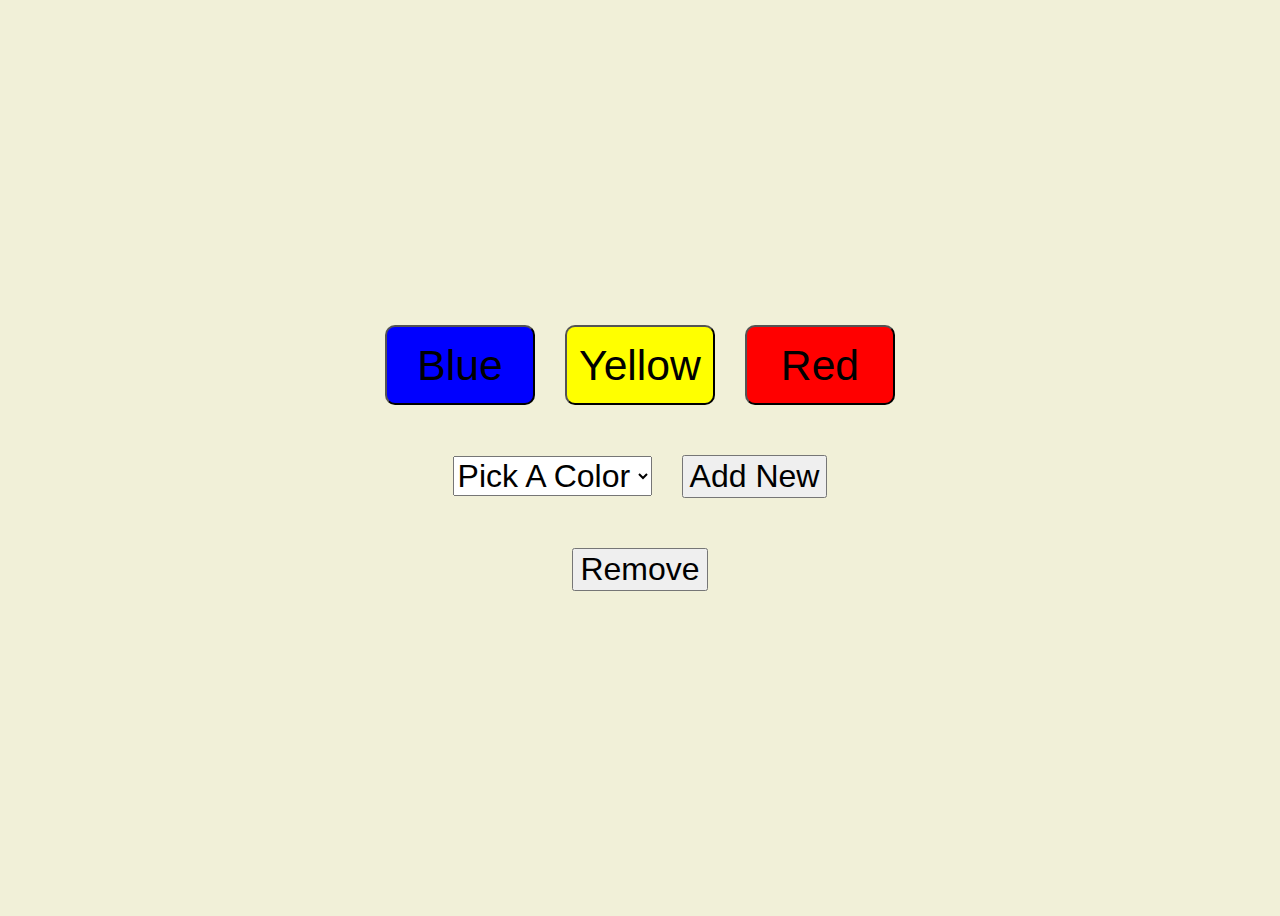
<file: index.html>
<!DOCTYPE html>
<html lang="en">

<head>
    <meta charset="UTF-8">
    <meta name="viewport" content="width=device-width, initial-scale=1.0">
    <meta http-equiv="X-UA-Compatible" content="ie=edge">
    <title>Color Selector</title>
    <link rel="stylesheet" href="style.css">
</head>

<body>
    <div id="elements">
        <div id="button-holder">
        </div>
        <div id="select-color">
            <select id="color-selector">
                <option value = '' data-color = 'nothing'>Pick a Color</option>
            </select>
            <button id="add-new">Add New</button>
        </div>
        <div id="remove-button">
            <button id="remove">Remove</button>
        </div>
    </div>


    <script src="script.js"></script>
</body>

</html>
</file>
<file: style.css>
body{
    display: flex;
    flex-wrap: wrap;
    justify-content: center;
    align-items: center;
    height: 100vh;
    background-color: #f1f0d8;
}

#elements{
    display: flex;
    flex-wrap: wrap;
    justify-content: center;
    width: 100%;
    /* background-color: blue; */
    height: 35%;
}

#button-holder{
    display: flex;
    flex-wrap: wrap;
    justify-content: center;
    align-items: center;
    width: 60%;
    /* background-color: green; */
}

#button-holder > button{
    margin: 15px;
    min-width: 150px;
    height: 80px;
    font-size: 32pt;
    /* background-color: ;  */
    padding: 5px;
    text-transform: capitalize;
}

.allButtons{
    border-radius: 10px;
}

.blackButton{
    color: white;
}

.individualColor{
    text-transform: capitalize;
}

#select-color{
    display: flex;
    flex-wrap: wrap;
    justify-content: center;
    align-items: center;
    width: 100%;
    /* background-color: red; */
}

#select-color *{
    margin: 15px;
    font-size: 24pt;
}

#color-selector{
    text-transform: capitalize;
    justify-content: center;
}

#remove-button{
    display: flex;
    flex-wrap: wrap;
    justify-content: center;
    align-items: center;
    width: 100%;
    /* background-color: black; */
}

#remove-button > button{
    font-size: 24pt;
    margin: 15px;
}
</file>
